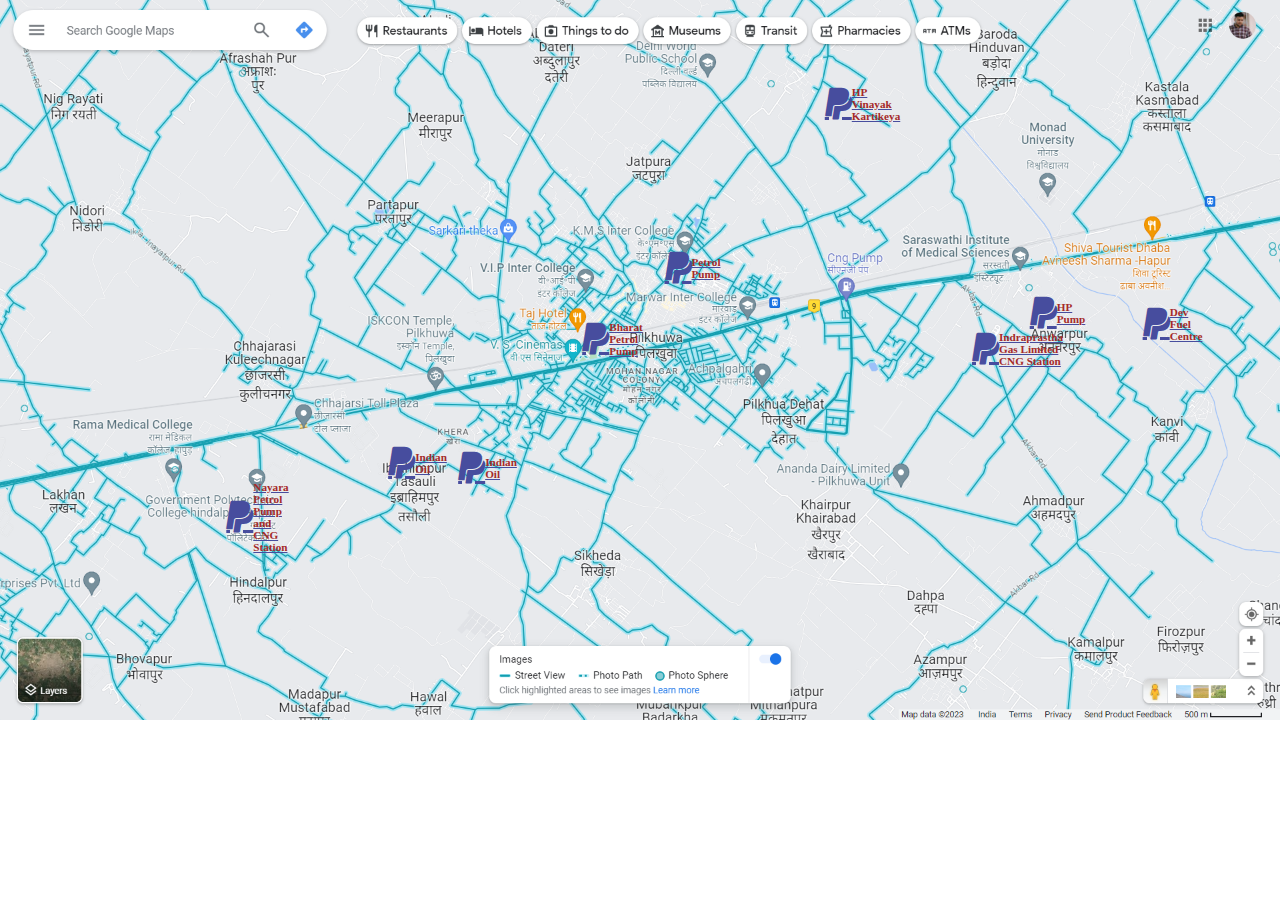
<file: index.html>
<!DOCTYPE html>
<html lang="en">

<head>
    <meta charset="UTF-8">
    <meta name="viewport" content="width=device-width, initial-scale=1.0">
    <title>Fuel Up</title>
    <link rel="icon" href="img/icon.jpg">
    <link rel="stylesheet" href="style.css">
    <link rel="stylesheet" href="https://cdnjs.cloudflare.com/ajax/libs/font-awesome/4.7.0/css/font-awesome.min.css">
</head>

<body>
    <div class="PP1">
        <a href="PP1.html">
            <i class="fa fa-2x fa-paypal" aria-hidden="true"></i>
            <p>Indian Oil</p>
        </a>
    </div>
    <div class="PP2">
        <a href="PP2.html">
            <i class="fa fa-2x fa-paypal" aria-hidden="true"></i>
            <p>Dev Fuel Centre</p>
        </a>
    </div>
    <div class="PP3">
        <a href="PP3.html">
            <i class="fa fa-2x fa-paypal" aria-hidden="true"></i>
            <p>HP Pump</p>
        </a>
    </div>
    <div class="PP4">
        <a href="PP4.html">
            <i class="fa fa-2x fa-paypal" aria-hidden="true"></i>
            <p>Indraprastha Gas Limited CNG Station</p>
        </a>
    </div>
    <div class="PP5">
        <a href="PP5.html">
            <i class="fa fa-2x fa-paypal" aria-hidden="true"></i>
            <p>Indian Oil</p>
        </a>
    </div>
    <div class="PP6">
        <a href="PP6.html">
            <i class="fa fa-2x fa-paypal" aria-hidden="true"></i>
            <p>Indian Oil</p>
        </a>
    </div>
    <div class="PP7">
        <a href="PP7.html">
            <i class="fa fa-2x fa-paypal" aria-hidden="true"></i>
            <p>Nayara Petrol Pump and CNG Station</p>
        </a>
    </div>
    <div class="PP8">
        <a href="PP8.html">
            <i class="fa fa-2x fa-paypal" aria-hidden="true"></i>
            <p>HP Vinayak Kartikeya</p>
        </a>
    </div>
    <div class="PP9">
        <a href="PP9.html">
            <i class="fa fa-2x fa-paypal" aria-hidden="true"></i>
            <p>Petrol Pump</p>
        </a>
    </div>
    <div class="PP10">
        <a href="PP10.html">
            <i class="fa fa-2x fa-paypal" aria-hidden="true"></i>
            <p>Bharat Petrol Pump</p>
        </a>
    </div>
</body>

</html>
</file>
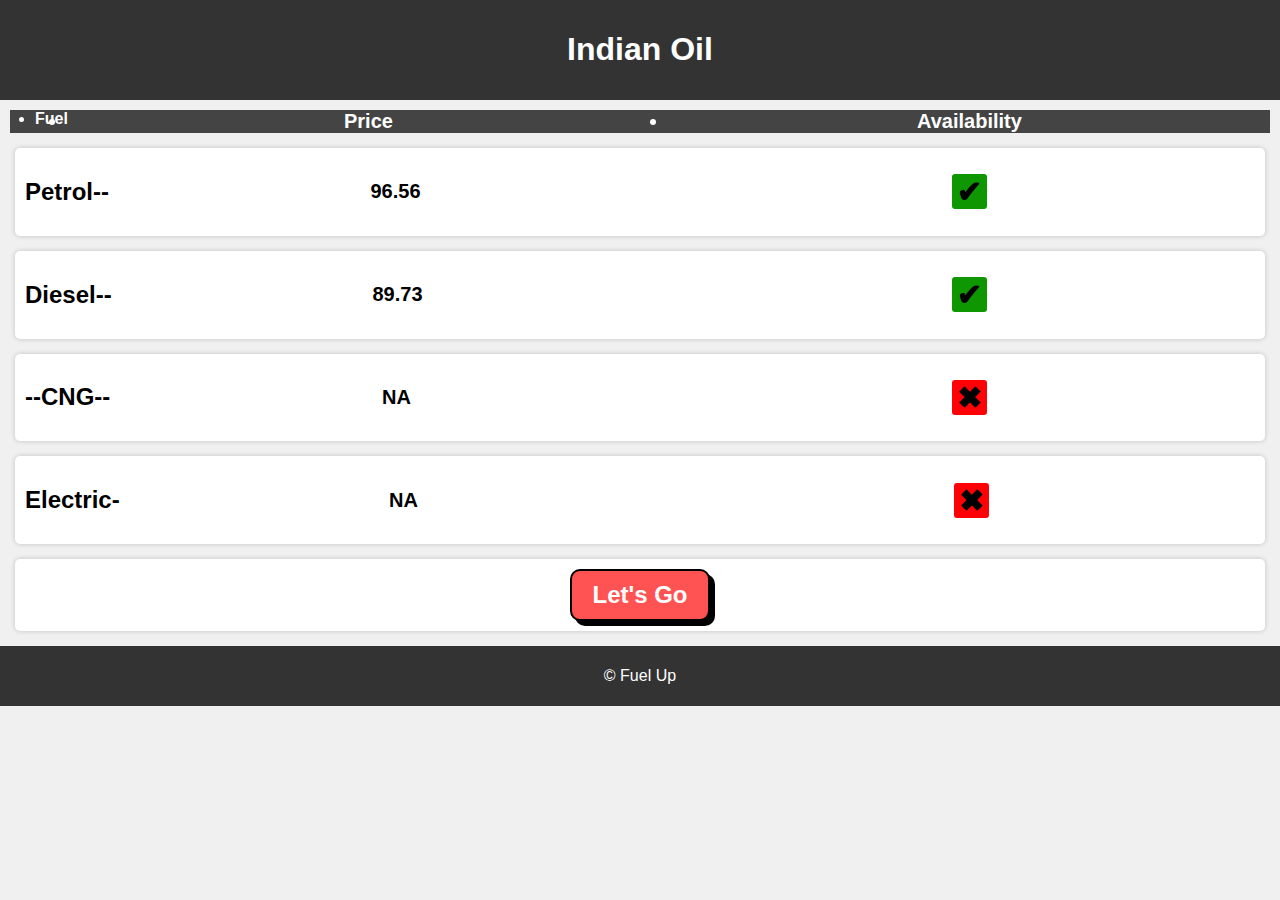
<file: PP1.html>
<!DOCTYPE html>
<html lang="en">

<head>
    <meta charset="UTF-8">
    <meta name="viewport" content="width=device-width, initial-scale=1.0">
    <link rel="icon" href="icon.jpg">
    <title>Fuel Up - Pricing & Availability</title>
    <style>
        body {
            font-family: Arial, sans-serif;
            background-color: #f0f0f0;
            margin: 0;
            padding: 0;
        }

        header {
            background-color: #333;
            color: #fff;
            text-align: center;
            padding: 10px;
        }

        nav {
            display: flex;
            background-color: #444;
            color: #fff;
            font-weight: bold;
            margin: 10px;
        }

        .fuel {
            margin-left: 25px;
        }

        .price,
        .availability {
            flex: 1;
            text-align: center;
            font-variant-numeric: oldstyle-nums;
            font-size: 20px;
            font-weight: bold;
        }

        section {
            background-color: #fff;
            margin: 15px;
            padding: 10px;
            border-radius: 5px;
            box-shadow: 0 0 5px rgba(0, 0, 0, 0.2);
            display: flex;
            align-items: center;
        }

        .check2 {
            -webkit-appearance: none;
            height: 35px;
            width: 35px;
            font-size: 30px;
            background-color: #FE0006;
            text-align: center;
            font-weight: 600;
            border-radius: 3px;
        }

        .check2:checked {
            background-color: #0E9700;
        }

        .check2:before {
            content: "✖";
        }

        .check2:checked:before {
            content: "✔";
        }

        .check1 {
            -webkit-appearance: none;
            height: 35px;
            width: 35px;
            font-size: 30px;
            background-color: #0E9700;
            text-align: center;
            font-weight: 600;
            border-radius: 3px;
        }

        .check1:checked {
            background-color: #FE0006;
        }

        .check1:before {
            content: "✔";
        }

        .check1:checked:before {
            content: "✖";
        }

        #btn {
            justify-content: center;
            align-items: center;
        }

        .btn {
            margin: 0 auto;
            padding: 10px 20px;
            font-size: 24px;
            font-weight: bold;
            text-align: center;
            text-decoration: none;
            color: #fff;
            background-color: #ff5252;
            border: 2px solid #000;
            border-radius: 10px;
            box-shadow: 5px 5px 0px #000;
            cursor: pointer;
        }

        footer {
            background-color: #333;
            color: #fff;
            text-align: center;
            padding: 5px;
        }
    </style>
</head>

<body>
    <header>
        <h1>Indian Oil</h1>
    </header>

    <nav>
        <div class="fuel">
            <li>Fuel</li>
        </div>
        <div class="price">
            <li>Price</li>
        </div>
        <div class="availability">
            <li>Availability</li>
        </div>
    </nav>

    <section id="petrol">
        <div>
            <h2>Petrol--</h2>
        </div>
        <div class="price">96.56</div>
        <div class="availability"><input type="checkbox" name="switch" class="check1"></div>
    </section>

    <section id="diesel">
        <div>
            <h2>Diesel--</h2>
        </div>
        <div class="price">89.73</div>
        <div class="availability"><input type="checkbox" name="switch" class="check1"></div>
    </section>

    <section id="cng">
        <div>
            <h2>--CNG--</h2>
        </div>
        <div class="price">NA</div>
        <div class="availability"><input type="checkbox" name="switch" class="check2"></div>
    </section>

    <section id="electric">
        <div>
            <h2>Electric-</h2>
        </div>
        <div class="price">NA</div>
        <div class="availability"><input type="checkbox" name="switch" class="check2"></div>
    </section>

    <section id="btn">
        <a href="https://goo.gl/maps/mkuoAur8DQMg2dPh7"><button class="btn">Let's Go</button></a>
    </section>

    <footer>
        <p>&copy; Fuel Up</p>
    </footer>
</body>

</html>
</file>
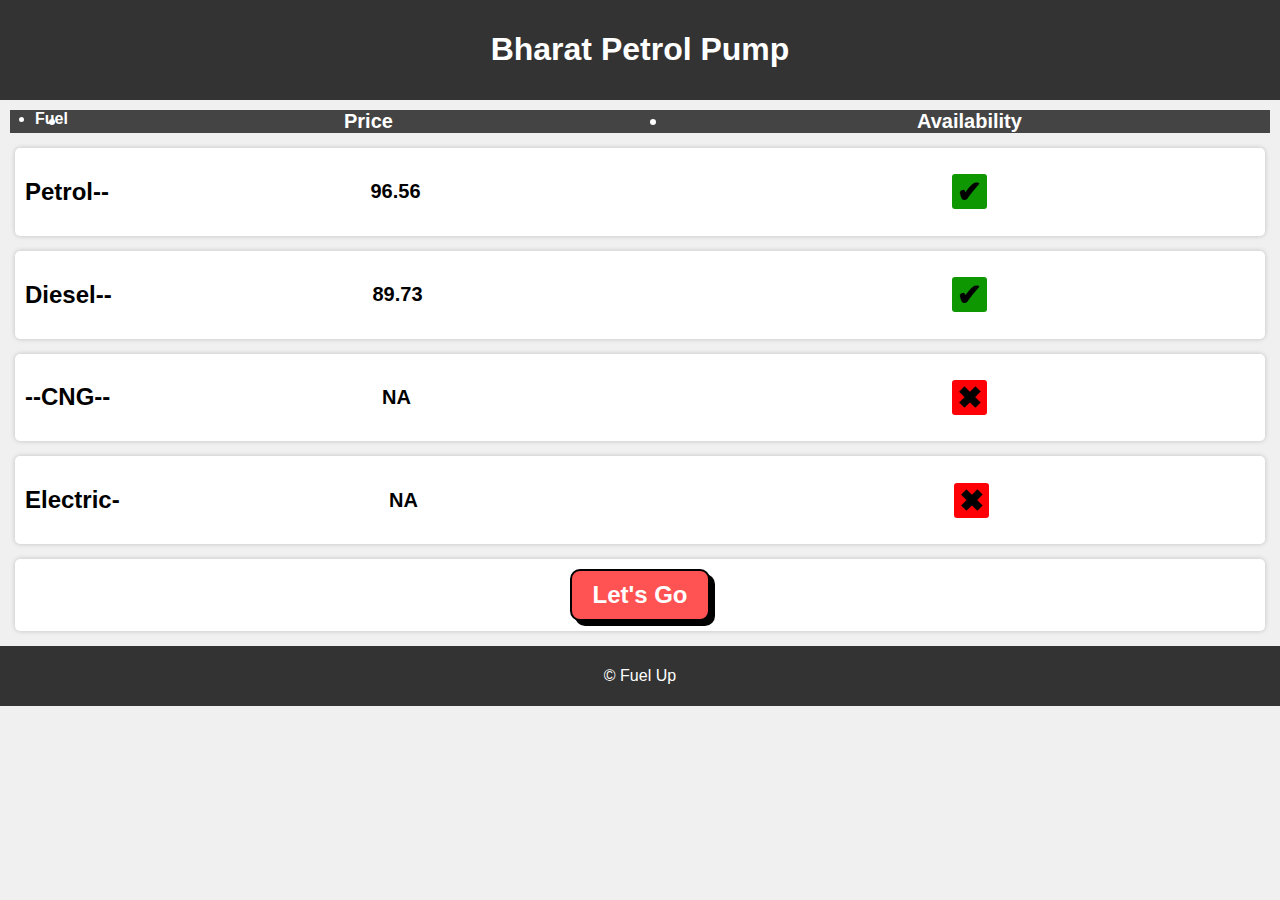
<file: PP10.html>
<!DOCTYPE html>
<html lang="en">

<head>
    <meta charset="UTF-8">
    <meta name="viewport" content="width=device-width, initial-scale=1.0">
    <link rel="icon" href="icon.jpg">
    <title>Fuel Up - Pricing & Availability</title>
    <style>
        body {
            font-family: Arial, sans-serif;
            background-color: #f0f0f0;
            margin: 0;
            padding: 0;
        }

        header {
            background-color: #333;
            color: #fff;
            text-align: center;
            padding: 10px;
        }

        nav {
            display: flex;
            background-color: #444;
            color: #fff;
            font-weight: bold;
            margin: 10px;
        }

        .fuel {
            margin-left: 25px;
        }

        .price,
        .availability {
            flex: 1;
            text-align: center;
            font-variant-numeric: oldstyle-nums;
            font-size: 20px;
            font-weight: bold;
        }

        section {
            background-color: #fff;
            margin: 15px;
            padding: 10px;
            border-radius: 5px;
            box-shadow: 0 0 5px rgba(0, 0, 0, 0.2);
            display: flex;
            align-items: center;
        }

        .check2 {
            -webkit-appearance: none;
            height: 35px;
            width: 35px;
            font-size: 30px;
            background-color: #FE0006;
            text-align: center;
            font-weight: 600;
            border-radius: 3px;
        }

        .check2:checked {
            background-color: #0E9700;
        }

        .check2:before {
            content: "✖";
        }

        .check2:checked:before {
            content: "✔";
        }

        .check1 {
            -webkit-appearance: none;
            height: 35px;
            width: 35px;
            font-size: 30px;
            background-color: #0E9700;
            text-align: center;
            font-weight: 600;
            border-radius: 3px;
        }

        .check1:checked {
            background-color: #FE0006;
        }

        .check1:before {
            content: "✔";
        }

        .check1:checked:before {
            content: "✖";
        }

        #btn {
            justify-content: center;
            align-items: center;
        }

        .btn {
            margin: 0 auto;
            padding: 10px 20px;
            font-size: 24px;
            font-weight: bold;
            text-align: center;
            text-decoration: none;
            color: #fff;
            background-color: #ff5252;
            border: 2px solid #000;
            border-radius: 10px;
            box-shadow: 5px 5px 0px #000;
            cursor: pointer;
        }

        footer {
            background-color: #333;
            color: #fff;
            text-align: center;
            padding: 5px;
        }
    </style>
</head>

<body>
    <header>
        <h1>Bharat Petrol Pump</h1>
    </header>

    <nav>
        <div class="fuel">
            <li>Fuel</li>
        </div>
        <div class="price">
            <li>Price</li>
        </div>
        <div class="availability">
            <li>Availability</li>
        </div>
    </nav>

    <section id="petrol">
        <div>
            <h2>Petrol--</h2>
        </div>
        <div class="price">96.56</div>
        <div class="availability"><input type="checkbox" name="switch" class="check1"></div>
    </section>

    <section id="diesel">
        <div>
            <h2>Diesel--</h2>
        </div>
        <div class="price">89.73</div>
        <div class="availability"><input type="checkbox" name="switch" class="check1"></div>
    </section>

    <section id="cng">
        <div>
            <h2>--CNG--</h2>
        </div>
        <div class="price">NA</div>
        <div class="availability"><input type="checkbox" name="switch" class="check2"></div>
    </section>

    <section id="electric">
        <div>
            <h2>Electric-</h2>
        </div>
        <div class="price">NA</div>
        <div class="availability"><input type="checkbox" name="switch" class="check2"></div>
    </section>

    <section id="btn">
        <a href="https://goo.gl/maps/e1B8ULBQ2CoBNN7Z7"><button class="btn">Let's Go</button></a>
    </section>

    <footer>
        <p>&copy; Fuel Up</p>
    </footer>
</body>

</html>
</file>
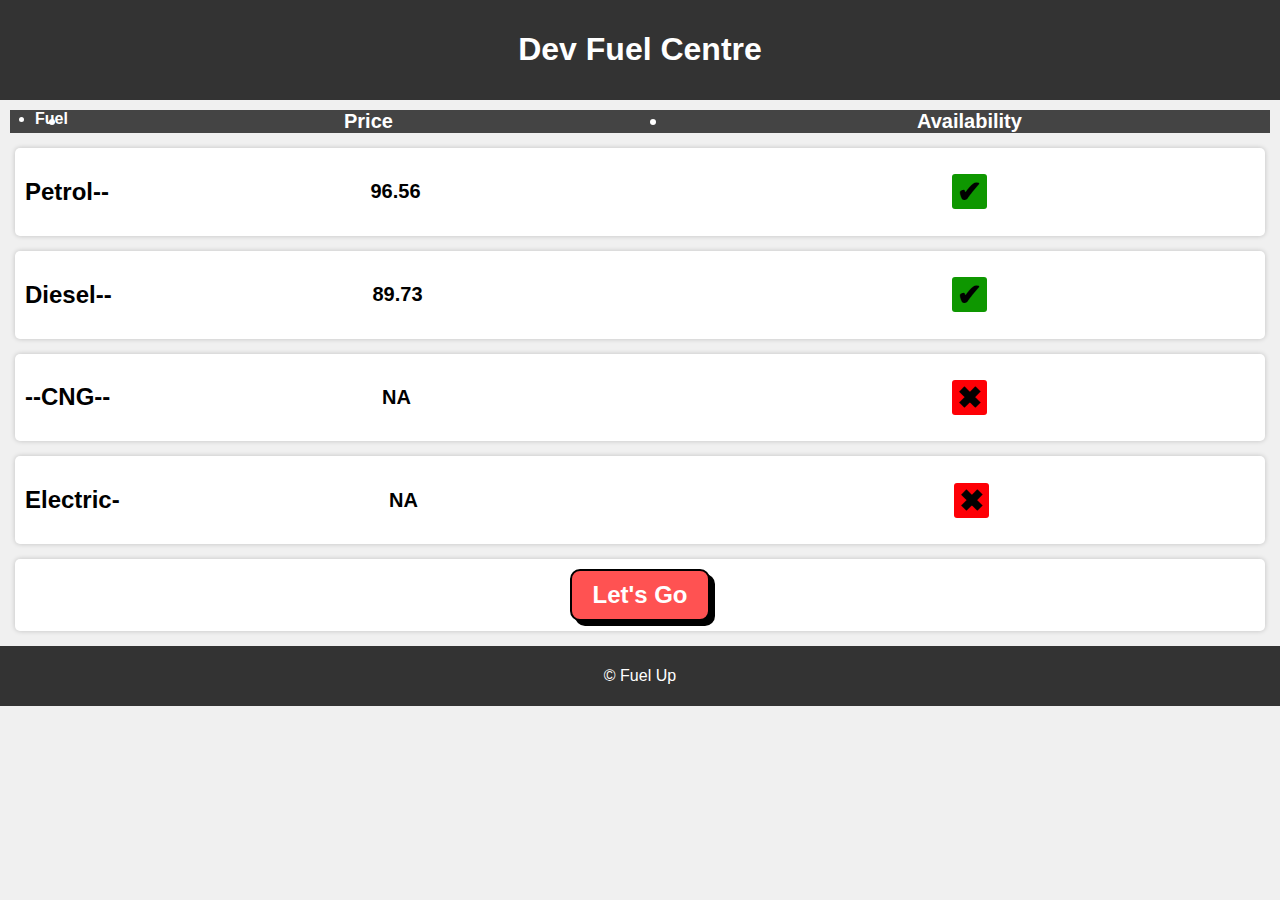
<file: PP2.html>
<!DOCTYPE html>
<html lang="en">

<head>
    <meta charset="UTF-8">
    <meta name="viewport" content="width=device-width, initial-scale=1.0">
    <link rel="icon" href="icon.jpg">
    <title>Fuel Up - Pricing & Availability</title>
    <style>
        body {
            font-family: Arial, sans-serif;
            background-color: #f0f0f0;
            margin: 0;
            padding: 0;
        }

        header {
            background-color: #333;
            color: #fff;
            text-align: center;
            padding: 10px;
        }

        nav {
            display: flex;
            background-color: #444;
            color: #fff;
            font-weight: bold;
            margin: 10px;
        }

        .fuel {
            margin-left: 25px;
        }

        .price,
        .availability {
            flex: 1;
            text-align: center;
            font-variant-numeric: oldstyle-nums;
            font-size: 20px;
            font-weight: bold;
        }

        section {
            background-color: #fff;
            margin: 15px;
            padding: 10px;
            border-radius: 5px;
            box-shadow: 0 0 5px rgba(0, 0, 0, 0.2);
            display: flex;
            align-items: center;
        }

        .check2 {
            -webkit-appearance: none;
            height: 35px;
            width: 35px;
            font-size: 30px;
            background-color: #FE0006;
            text-align: center;
            font-weight: 600;
            border-radius: 3px;
        }

        .check2:checked {
            background-color: #0E9700;
        }

        .check2:before {
            content: "✖";
        }

        .check2:checked:before {
            content: "✔";
        }

        .check1 {
            -webkit-appearance: none;
            height: 35px;
            width: 35px;
            font-size: 30px;
            background-color: #0E9700;
            text-align: center;
            font-weight: 600;
            border-radius: 3px;
        }

        .check1:checked {
            background-color: #FE0006;
        }

        .check1:before {
            content: "✔";
        }

        .check1:checked:before {
            content: "✖";
        }

        #btn {
            justify-content: center;
            align-items: center;
        }

        .btn {
            margin: 0 auto;
            padding: 10px 20px;
            font-size: 24px;
            font-weight: bold;
            text-align: center;
            text-decoration: none;
            color: #fff;
            background-color: #ff5252;
            border: 2px solid #000;
            border-radius: 10px;
            box-shadow: 5px 5px 0px #000;
            cursor: pointer;
        }

        footer {
            background-color: #333;
            color: #fff;
            text-align: center;
            padding: 5px;
        }
    </style>
</head>

<body>
    <header>
        <h1>Dev Fuel Centre</h1>
    </header>

    <nav>
        <div class="fuel">
            <li>Fuel</li>
        </div>
        <div class="price">
            <li>Price</li>
        </div>
        <div class="availability">
            <li>Availability</li>
        </div>
    </nav>

    <section id="petrol">
        <div>
            <h2>Petrol--</h2>
        </div>
        <div class="price">96.56</div>
        <div class="availability"><input type="checkbox" name="switch" class="check1"></div>
    </section>

    <section id="diesel">
        <div>
            <h2>Diesel--</h2>
        </div>
        <div class="price">89.73</div>
        <div class="availability"><input type="checkbox" name="switch" class="check1"></div>
    </section>

    <section id="cng">
        <div>
            <h2>--CNG--</h2>
        </div>
        <div class="price">NA</div>
        <div class="availability"><input type="checkbox" name="switch" class="check2"></div>
    </section>

    <section id="electric">
        <div>
            <h2>Electric-</h2>
        </div>
        <div class="price">NA</div>
        <div class="availability"><input type="checkbox" name="switch" class="check2"></div>
    </section>

    <section id="btn">
        <a href="https://goo.gl/maps/K1cqGxNkTRo8VezZA"><button class="btn">Let's Go</button></a>
    </section>

    <footer>
        <p>&copy; Fuel Up</p>
    </footer>
</body>

</html>
</file>
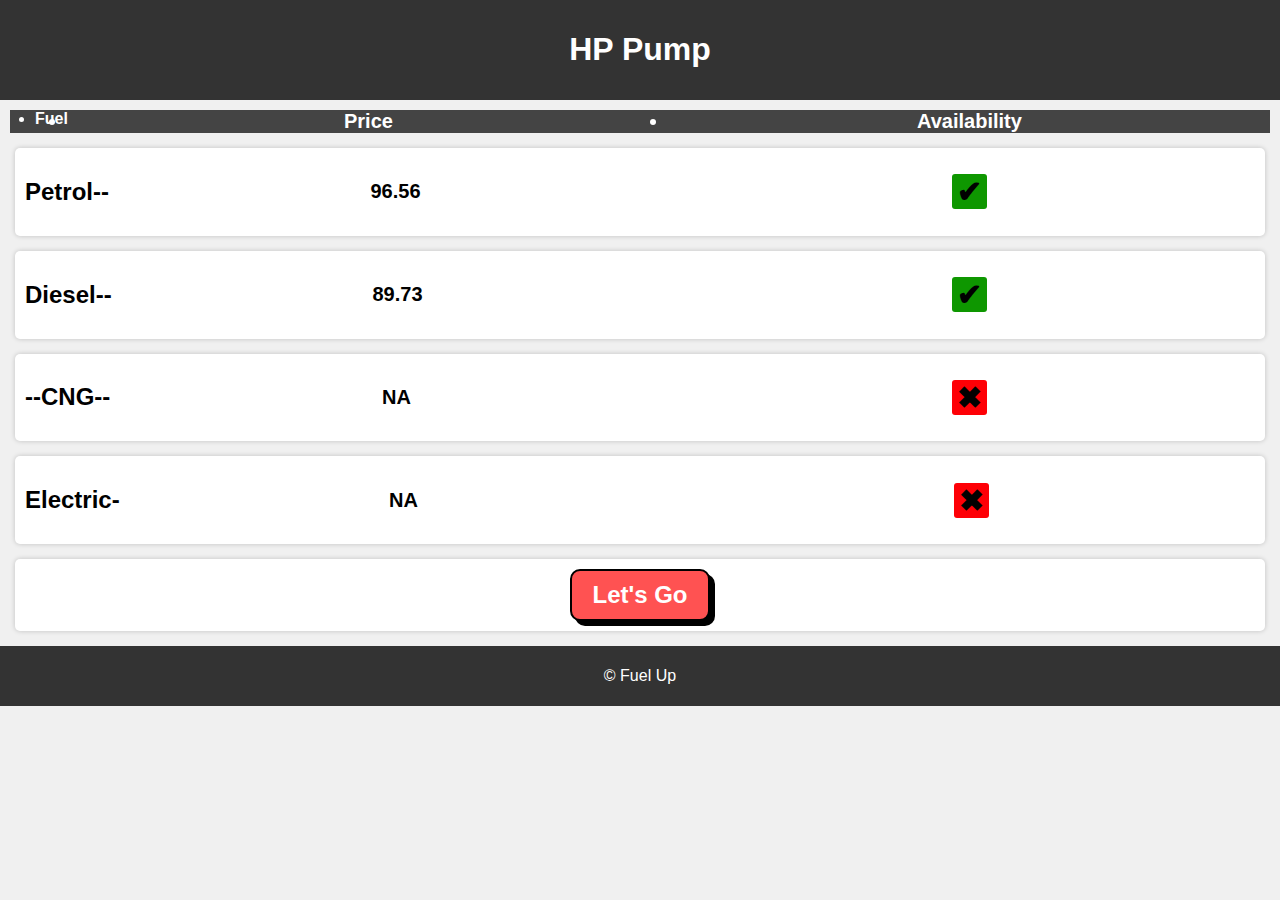
<file: PP3.html>
<!DOCTYPE html>
<html lang="en">

<head>
    <meta charset="UTF-8">
    <meta name="viewport" content="width=device-width, initial-scale=1.0">
    <link rel="icon" href="icon.jpg">
    <title>Fuel Up - Pricing & Availability</title>
    <style>
        body {
            font-family: Arial, sans-serif;
            background-color: #f0f0f0;
            margin: 0;
            padding: 0;
        }

        header {
            background-color: #333;
            color: #fff;
            text-align: center;
            padding: 10px;
        }

        nav {
            display: flex;
            background-color: #444;
            color: #fff;
            font-weight: bold;
            margin: 10px;
        }

        .fuel {
            margin-left: 25px;
        }

        .price,
        .availability {
            flex: 1;
            text-align: center;
            font-variant-numeric: oldstyle-nums;
            font-size: 20px;
            font-weight: bold;
        }

        section {
            background-color: #fff;
            margin: 15px;
            padding: 10px;
            border-radius: 5px;
            box-shadow: 0 0 5px rgba(0, 0, 0, 0.2);
            display: flex;
            align-items: center;
        }

        .check2 {
            -webkit-appearance: none;
            height: 35px;
            width: 35px;
            font-size: 30px;
            background-color: #FE0006;
            text-align: center;
            font-weight: 600;
            border-radius: 3px;
        }

        .check2:checked {
            background-color: #0E9700;
        }

        .check2:before {
            content: "✖";
        }

        .check2:checked:before {
            content: "✔";
        }

        .check1 {
            -webkit-appearance: none;
            height: 35px;
            width: 35px;
            font-size: 30px;
            background-color: #0E9700;
            text-align: center;
            font-weight: 600;
            border-radius: 3px;
        }

        .check1:checked {
            background-color: #FE0006;
        }

        .check1:before {
            content: "✔";
        }

        .check1:checked:before {
            content: "✖";
        }

        #btn {
            justify-content: center;
            align-items: center;
        }

        .btn {
            margin: 0 auto;
            padding: 10px 20px;
            font-size: 24px;
            font-weight: bold;
            text-align: center;
            text-decoration: none;
            color: #fff;
            background-color: #ff5252;
            border: 2px solid #000;
            border-radius: 10px;
            box-shadow: 5px 5px 0px #000;
            cursor: pointer;
        }

        footer {
            background-color: #333;
            color: #fff;
            text-align: center;
            padding: 5px;
        }
    </style>
</head>

<body>
    <header>
        <h1>HP Pump</h1>
    </header>

    <nav>
        <div class="fuel">
            <li>Fuel</li>
        </div>
        <div class="price">
            <li>Price</li>
        </div>
        <div class="availability">
            <li>Availability</li>
        </div>
    </nav>

    <section id="petrol">
        <div>
            <h2>Petrol--</h2>
        </div>
        <div class="price">96.56</div>
        <div class="availability"><input type="checkbox" name="switch" class="check1"></div>
    </section>

    <section id="diesel">
        <div>
            <h2>Diesel--</h2>
        </div>
        <div class="price">89.73</div>
        <div class="availability"><input type="checkbox" name="switch" class="check1"></div>
    </section>

    <section id="cng">
        <div>
            <h2>--CNG--</h2>
        </div>
        <div class="price">NA</div>
        <div class="availability"><input type="checkbox" name="switch" class="check2"></div>
    </section>

    <section id="electric">
        <div>
            <h2>Electric-</h2>
        </div>
        <div class="price">NA</div>
        <div class="availability"><input type="checkbox" name="switch" class="check2"></div>
    </section>

    <section id="btn">
        <a href="https://goo.gl/maps/XHH4eynJKJ7GarSf7"><button class="btn">Let's Go</button></a>
    </section>

    <footer>
        <p>&copy; Fuel Up</p>
    </footer>
</body>

</html>
</file>
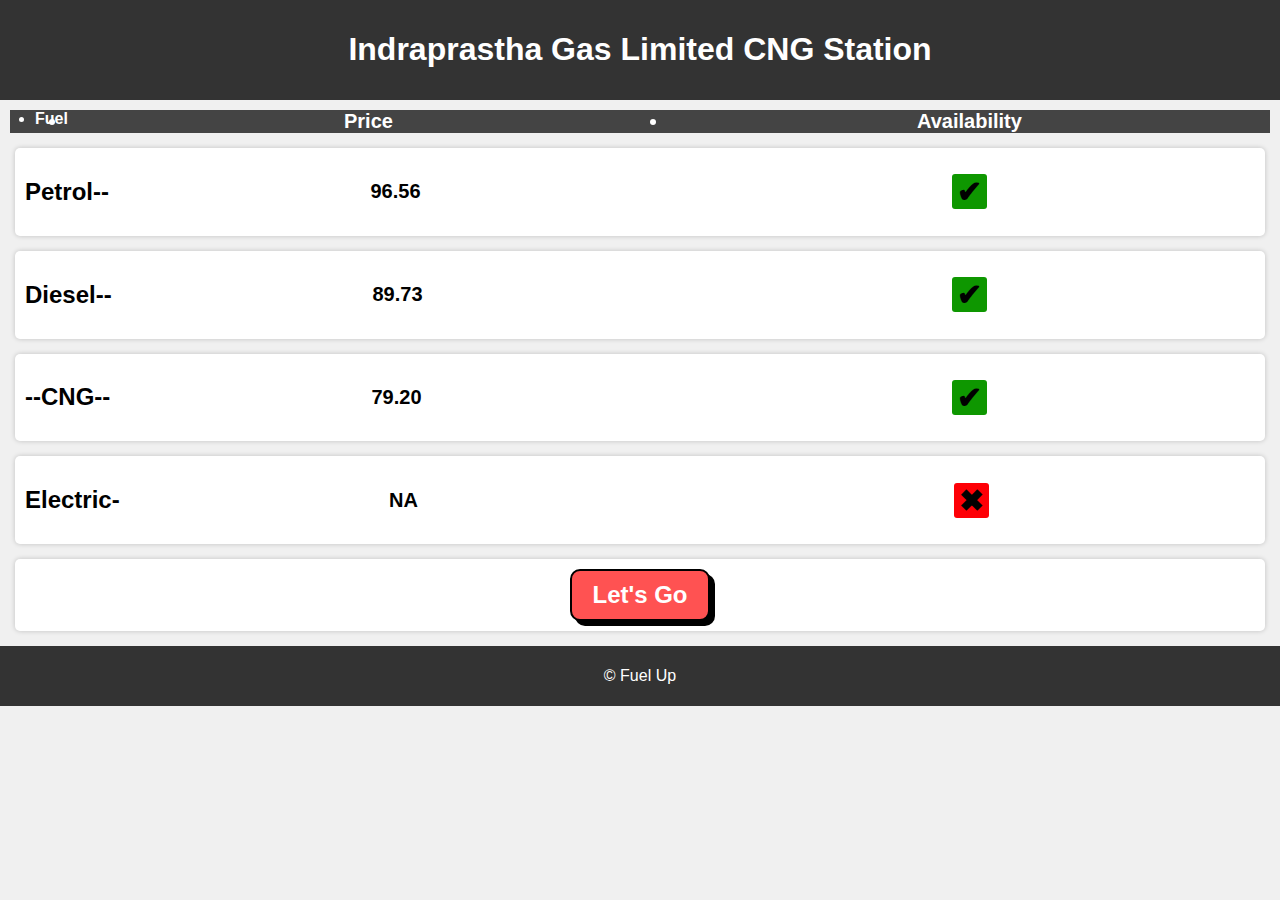
<file: PP4.html>
<!DOCTYPE html>
<html lang="en">

<head>
    <meta charset="UTF-8">
    <meta name="viewport" content="width=device-width, initial-scale=1.0">
    <link rel="icon" href="icon.jpg">
    <title>Fuel Up - Pricing & Availability</title>
    <style>
        body {
            font-family: Arial, sans-serif;
            background-color: #f0f0f0;
            margin: 0;
            padding: 0;
        }

        header {
            background-color: #333;
            color: #fff;
            text-align: center;
            padding: 10px;
        }

        nav {
            display: flex;
            background-color: #444;
            color: #fff;
            font-weight: bold;
            margin: 10px;
        }

        .fuel {
            margin-left: 25px;
        }

        .price,
        .availability {
            flex: 1;
            text-align: center;
            font-variant-numeric: oldstyle-nums;
            font-size: 20px;
            font-weight: bold;
        }

        section {
            background-color: #fff;
            margin: 15px;
            padding: 10px;
            border-radius: 5px;
            box-shadow: 0 0 5px rgba(0, 0, 0, 0.2);
            display: flex;
            align-items: center;
        }

        .check2 {
            -webkit-appearance: none;
            height: 35px;
            width: 35px;
            font-size: 30px;
            background-color: #FE0006;
            text-align: center;
            font-weight: 600;
            border-radius: 3px;
        }

        .check2:checked {
            background-color: #0E9700;
        }

        .check2:before {
            content: "✖";
        }

        .check2:checked:before {
            content: "✔";
        }

        .check1 {
            -webkit-appearance: none;
            height: 35px;
            width: 35px;
            font-size: 30px;
            background-color: #0E9700;
            text-align: center;
            font-weight: 600;
            border-radius: 3px;
        }

        .check1:checked {
            background-color: #FE0006;
        }

        .check1:before {
            content: "✔";
        }

        .check1:checked:before {
            content: "✖";
        }

        #btn {
            justify-content: center;
            align-items: center;
        }

        .btn {
            margin: 0 auto;
            padding: 10px 20px;
            font-size: 24px;
            font-weight: bold;
            text-align: center;
            text-decoration: none;
            color: #fff;
            background-color: #ff5252;
            border: 2px solid #000;
            border-radius: 10px;
            box-shadow: 5px 5px 0px #000;
            cursor: pointer;
        }

        footer {
            background-color: #333;
            color: #fff;
            text-align: center;
            padding: 5px;
        }
    </style>
</head>

<body>
    <header>
        <h1>Indraprastha Gas Limited CNG Station</h1>
    </header>

    <nav>
        <div class="fuel">
            <li>Fuel</li>
        </div>
        <div class="price">
            <li>Price</li>
        </div>
        <div class="availability">
            <li>Availability</li>
        </div>
    </nav>

    <section id="petrol">
        <div>
            <h2>Petrol--</h2>
        </div>
        <div class="price">96.56</div>
        <div class="availability"><input type="checkbox" name="switch" class="check1"></div>
    </section>

    <section id="diesel">
        <div>
            <h2>Diesel--</h2>
        </div>
        <div class="price">89.73</div>
        <div class="availability"><input type="checkbox" name="switch" class="check1"></div>
    </section>

    <section id="cng">
        <div>
            <h2>--CNG--</h2>
        </div>
        <div class="price">79.20</div>
        <div class="availability"><input type="checkbox" name="switch" class="check1"></div>
    </section>

    <section id="electric">
        <div>
            <h2>Electric-</h2>
        </div>
        <div class="price">NA</div>
        <div class="availability"><input type="checkbox" name="switch" class="check2"></div>
    </section>

    <section id="btn">
        <a href="https://goo.gl/maps/4DXq9Nge1zMPMhoD8"><button class="btn">Let's Go</button></a>
    </section>

    <footer>
        <p>&copy; Fuel Up</p>
    </footer>
</body>

</html>
</file>
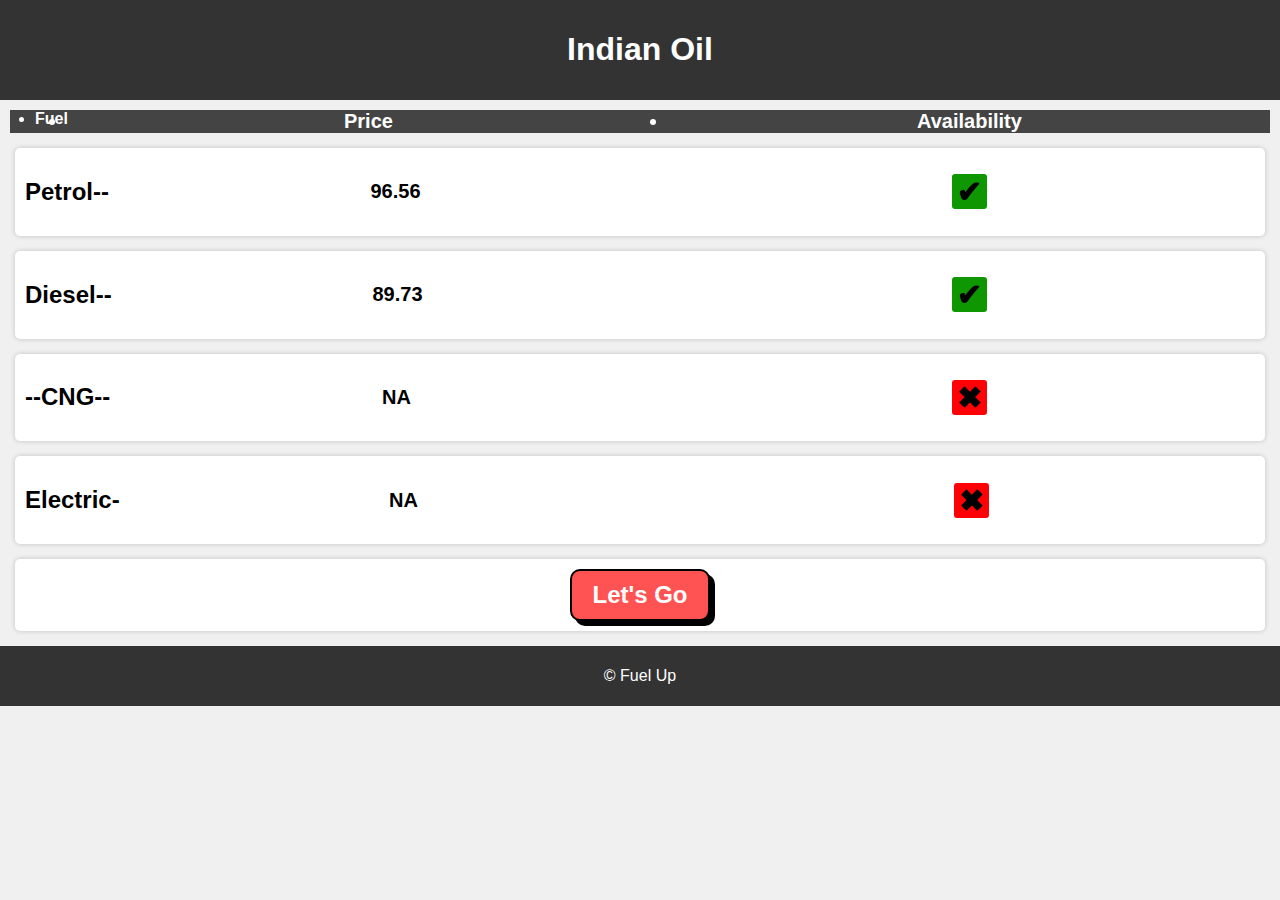
<file: PP5.html>
<!DOCTYPE html>
<html lang="en">

<head>
    <meta charset="UTF-8">
    <meta name="viewport" content="width=device-width, initial-scale=1.0">
    <link rel="icon" href="icon.jpg">
    <title>Fuel Up - Pricing & Availability</title>
    <style>
        body {
            font-family: Arial, sans-serif;
            background-color: #f0f0f0;
            margin: 0;
            padding: 0;
        }

        header {
            background-color: #333;
            color: #fff;
            text-align: center;
            padding: 10px;
        }

        nav {
            display: flex;
            background-color: #444;
            color: #fff;
            font-weight: bold;
            margin: 10px;
        }

        .fuel {
            margin-left: 25px;
        }

        .price,
        .availability {
            flex: 1;
            text-align: center;
            font-variant-numeric: oldstyle-nums;
            font-size: 20px;
            font-weight: bold;
        }

        section {
            background-color: #fff;
            margin: 15px;
            padding: 10px;
            border-radius: 5px;
            box-shadow: 0 0 5px rgba(0, 0, 0, 0.2);
            display: flex;
            align-items: center;
        }

        .check2 {
            -webkit-appearance: none;
            height: 35px;
            width: 35px;
            font-size: 30px;
            background-color: #FE0006;
            text-align: center;
            font-weight: 600;
            border-radius: 3px;
        }

        .check2:checked {
            background-color: #0E9700;
        }

        .check2:before {
            content: "✖";
        }

        .check2:checked:before {
            content: "✔";
        }

        .check1 {
            -webkit-appearance: none;
            height: 35px;
            width: 35px;
            font-size: 30px;
            background-color: #0E9700;
            text-align: center;
            font-weight: 600;
            border-radius: 3px;
        }

        .check1:checked {
            background-color: #FE0006;
        }

        .check1:before {
            content: "✔";
        }

        .check1:checked:before {
            content: "✖";
        }

        #btn {
            justify-content: center;
            align-items: center;
        }

        .btn {
            margin: 0 auto;
            padding: 10px 20px;
            font-size: 24px;
            font-weight: bold;
            text-align: center;
            text-decoration: none;
            color: #fff;
            background-color: #ff5252;
            border: 2px solid #000;
            border-radius: 10px;
            box-shadow: 5px 5px 0px #000;
            cursor: pointer;
        }

        footer {
            background-color: #333;
            color: #fff;
            text-align: center;
            padding: 5px;
        }
    </style>
</head>

<body>
    <header>
        <h1>Indian Oil</h1>
    </header>

    <nav>
        <div class="fuel">
            <li>Fuel</li>
        </div>
        <div class="price">
            <li>Price</li>
        </div>
        <div class="availability">
            <li>Availability</li>
        </div>
    </nav>

    <section id="petrol">
        <div>
            <h2>Petrol--</h2>
        </div>
        <div class="price">96.56</div>
        <div class="availability"><input type="checkbox" name="switch" class="check1"></div>
    </section>

    <section id="diesel">
        <div>
            <h2>Diesel--</h2>
        </div>
        <div class="price">89.73</div>
        <div class="availability"><input type="checkbox" name="switch" class="check1"></div>
    </section>

    <section id="cng">
        <div>
            <h2>--CNG--</h2>
        </div>
        <div class="price">NA</div>
        <div class="availability"><input type="checkbox" name="switch" class="check2"></div>
    </section>

    <section id="electric">
        <div>
            <h2>Electric-</h2>
        </div>
        <div class="price">NA</div>
        <div class="availability"><input type="checkbox" name="switch" class="check2"></div>
    </section>

    <section id="btn">
        <a href="https://goo.gl/maps/C8WazDt2oLLXRuUp7"><button class="btn">Let's Go</button></a>
    </section>

    <footer>
        <p>&copy; Fuel Up</p>
    </footer>
</body>

</html>
</file>
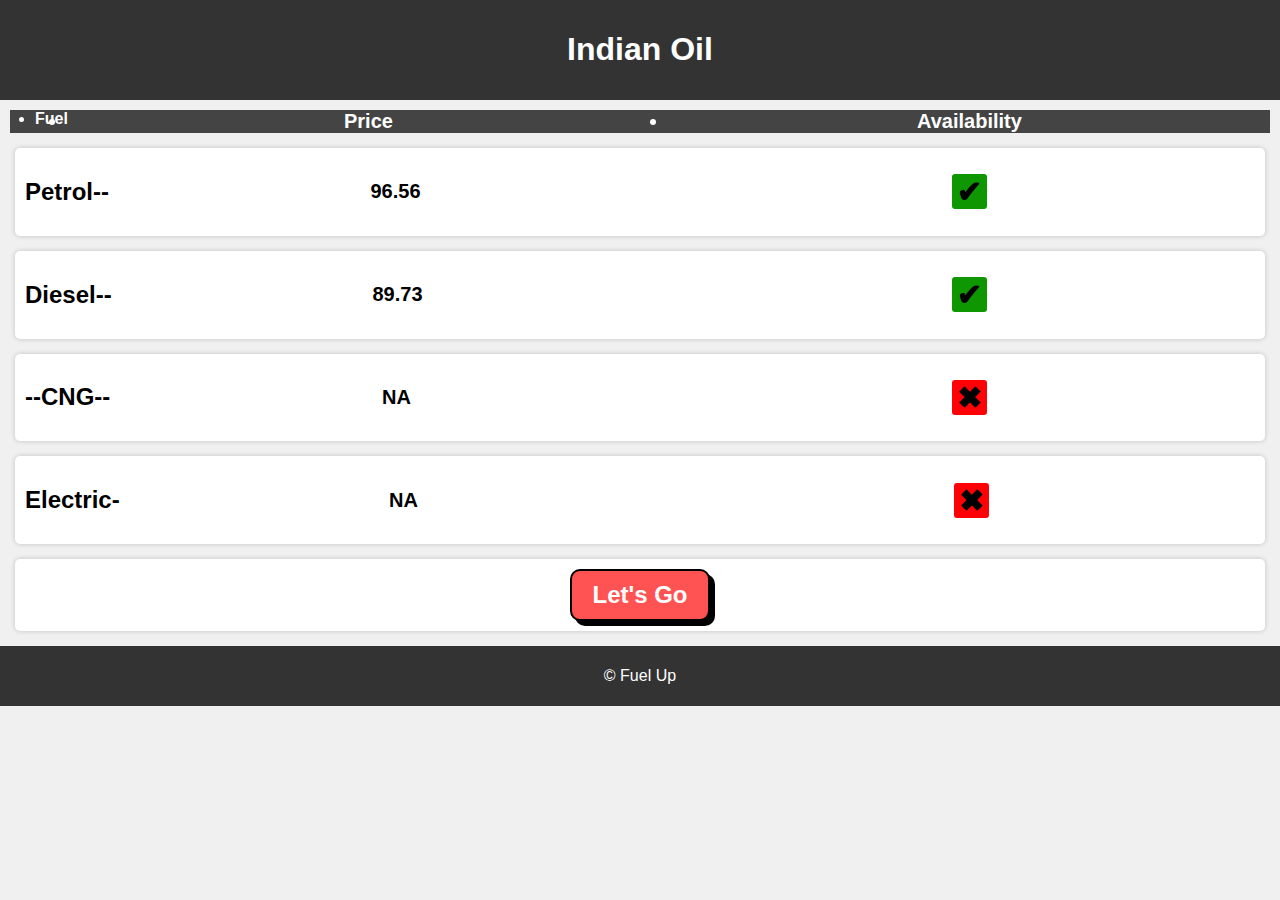
<file: PP6.html>
<!DOCTYPE html>
<html lang="en">

<head>
    <meta charset="UTF-8">
    <meta name="viewport" content="width=device-width, initial-scale=1.0">
    <link rel="icon" href="icon.jpg">
    <title>Fuel Up - Pricing & Availability</title>
    <style>
        body {
            font-family: Arial, sans-serif;
            background-color: #f0f0f0;
            margin: 0;
            padding: 0;
        }

        header {
            background-color: #333;
            color: #fff;
            text-align: center;
            padding: 10px;
        }

        nav {
            display: flex;
            background-color: #444;
            color: #fff;
            font-weight: bold;
            margin: 10px;
        }

        .fuel {
            margin-left: 25px;
        }

        .price,
        .availability {
            flex: 1;
            text-align: center;
            font-variant-numeric: oldstyle-nums;
            font-size: 20px;
            font-weight: bold;
        }

        section {
            background-color: #fff;
            margin: 15px;
            padding: 10px;
            border-radius: 5px;
            box-shadow: 0 0 5px rgba(0, 0, 0, 0.2);
            display: flex;
            align-items: center;
        }

        .check2 {
            -webkit-appearance: none;
            height: 35px;
            width: 35px;
            font-size: 30px;
            background-color: #FE0006;
            text-align: center;
            font-weight: 600;
            border-radius: 3px;
        }

        .check2:checked {
            background-color: #0E9700;
        }

        .check2:before {
            content: "✖";
        }

        .check2:checked:before {
            content: "✔";
        }

        .check1 {
            -webkit-appearance: none;
            height: 35px;
            width: 35px;
            font-size: 30px;
            background-color: #0E9700;
            text-align: center;
            font-weight: 600;
            border-radius: 3px;
        }

        .check1:checked {
            background-color: #FE0006;
        }

        .check1:before {
            content: "✔";
        }

        .check1:checked:before {
            content: "✖";
        }

        #btn {
            justify-content: center;
            align-items: center;
        }

        .btn {
            margin: 0 auto;
            padding: 10px 20px;
            font-size: 24px;
            font-weight: bold;
            text-align: center;
            text-decoration: none;
            color: #fff;
            background-color: #ff5252;
            border: 2px solid #000;
            border-radius: 10px;
            box-shadow: 5px 5px 0px #000;
            cursor: pointer;
        }

        footer {
            background-color: #333;
            color: #fff;
            text-align: center;
            padding: 5px;
        }
    </style>
</head>

<body>
    <header>
        <h1>Indian Oil</h1>
    </header>

    <nav>
        <div class="fuel">
            <li>Fuel</li>
        </div>
        <div class="price">
            <li>Price</li>
        </div>
        <div class="availability">
            <li>Availability</li>
        </div>
    </nav>

    <section id="petrol">
        <div>
            <h2>Petrol--</h2>
        </div>
        <div class="price">96.56</div>
        <div class="availability"><input type="checkbox" name="switch" class="check1"></div>
    </section>

    <section id="diesel">
        <div>
            <h2>Diesel--</h2>
        </div>
        <div class="price">89.73</div>
        <div class="availability"><input type="checkbox" name="switch" class="check1"></div>
    </section>

    <section id="cng">
        <div>
            <h2>--CNG--</h2>
        </div>
        <div class="price">NA</div>
        <div class="availability"><input type="checkbox" name="switch" class="check2"></div>
    </section>

    <section id="electric">
        <div>
            <h2>Electric-</h2>
        </div>
        <div class="price">NA</div>
        <div class="availability"><input type="checkbox" name="switch" class="check2"></div>
    </section>

    <section id="btn">
        <a href="https://goo.gl/maps/1TaMQtPnQeUDAfmG9"><button class="btn">Let's Go</button></a>
    </section>

    <footer>
        <p>&copy; Fuel Up</p>
    </footer>
</body>

</html>
</file>
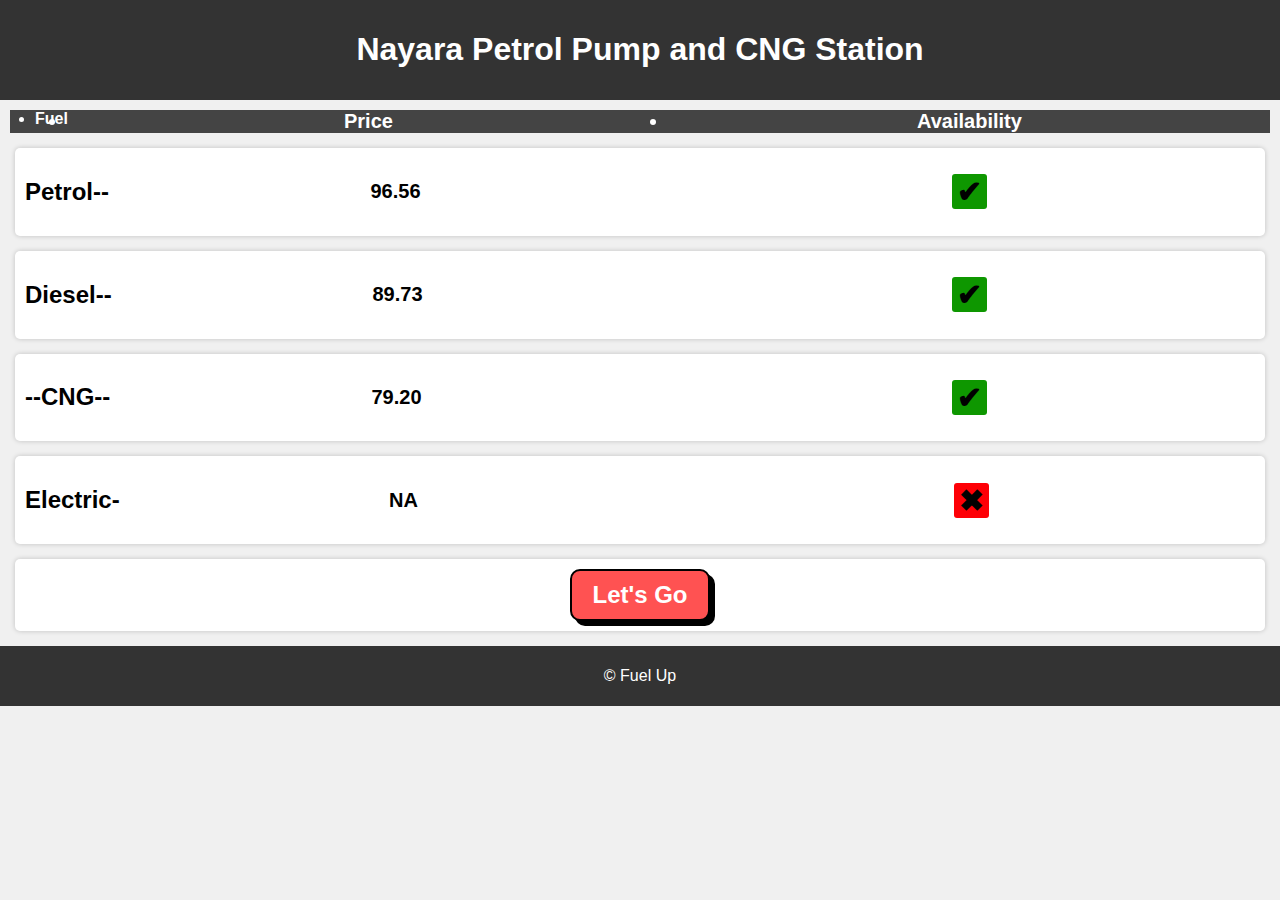
<file: PP7.html>
<!DOCTYPE html>
<html lang="en">

<head>
    <meta charset="UTF-8">
    <meta name="viewport" content="width=device-width, initial-scale=1.0">
    <link rel="icon" href="icon.jpg">
    <title>Fuel Up - Pricing & Availability</title>
    <style>
        body {
            font-family: Arial, sans-serif;
            background-color: #f0f0f0;
            margin: 0;
            padding: 0;
        }

        header {
            background-color: #333;
            color: #fff;
            text-align: center;
            padding: 10px;
        }

        nav {
            display: flex;
            background-color: #444;
            color: #fff;
            font-weight: bold;
            margin: 10px;
        }

        .fuel {
            margin-left: 25px;
        }

        .price,
        .availability {
            flex: 1;
            text-align: center;
            font-variant-numeric: oldstyle-nums;
            font-size: 20px;
            font-weight: bold;
        }

        section {
            background-color: #fff;
            margin: 15px;
            padding: 10px;
            border-radius: 5px;
            box-shadow: 0 0 5px rgba(0, 0, 0, 0.2);
            display: flex;
            align-items: center;
        }

        .check2 {
            -webkit-appearance: none;
            height: 35px;
            width: 35px;
            font-size: 30px;
            background-color: #FE0006;
            text-align: center;
            font-weight: 600;
            border-radius: 3px;
        }

        .check2:checked {
            background-color: #0E9700;
        }

        .check2:before {
            content: "✖";
        }

        .check2:checked:before {
            content: "✔";
        }

        .check1 {
            -webkit-appearance: none;
            height: 35px;
            width: 35px;
            font-size: 30px;
            background-color: #0E9700;
            text-align: center;
            font-weight: 600;
            border-radius: 3px;
        }

        .check1:checked {
            background-color: #FE0006;
        }

        .check1:before {
            content: "✔";
        }

        .check1:checked:before {
            content: "✖";
        }

        #btn {
            justify-content: center;
            align-items: center;
        }

        .btn {
            margin: 0 auto;
            padding: 10px 20px;
            font-size: 24px;
            font-weight: bold;
            text-align: center;
            text-decoration: none;
            color: #fff;
            background-color: #ff5252;
            border: 2px solid #000;
            border-radius: 10px;
            box-shadow: 5px 5px 0px #000;
            cursor: pointer;
        }

        footer {
            background-color: #333;
            color: #fff;
            text-align: center;
            padding: 5px;
        }
    </style>
</head>

<body>
    <header>
        <h1>Nayara Petrol Pump and CNG Station</h1>
    </header>

    <nav>
        <div class="fuel">
            <li>Fuel</li>
        </div>
        <div class="price">
            <li>Price</li>
        </div>
        <div class="availability">
            <li>Availability</li>
        </div>
    </nav>

    <section id="petrol">
        <div>
            <h2>Petrol--</h2>
        </div>
        <div class="price">96.56</div>
        <div class="availability"><input type="checkbox" name="switch" class="check1"></div>
    </section>

    <section id="diesel">
        <div>
            <h2>Diesel--</h2>
        </div>
        <div class="price">89.73</div>
        <div class="availability"><input type="checkbox" name="switch" class="check1"></div>
    </section>

    <section id="cng">
        <div>
            <h2>--CNG--</h2>
        </div>
        <div class="price">79.20</div>
        <div class="availability"><input type="checkbox" name="switch" class="check1"></div>
    </section>

    <section id="electric">
        <div>
            <h2>Electric-</h2>
        </div>
        <div class="price">NA</div>
        <div class="availability"><input type="checkbox" name="switch" class="check2"></div>
    </section>

    <section id="btn">
        <a href="https://goo.gl/maps/KaFxxG7bDbxZHw299"><button class="btn">Let's Go</button></a>
    </section>

    <footer>
        <p>&copy; Fuel Up</p>
    </footer>
</body>

</html>
</file>
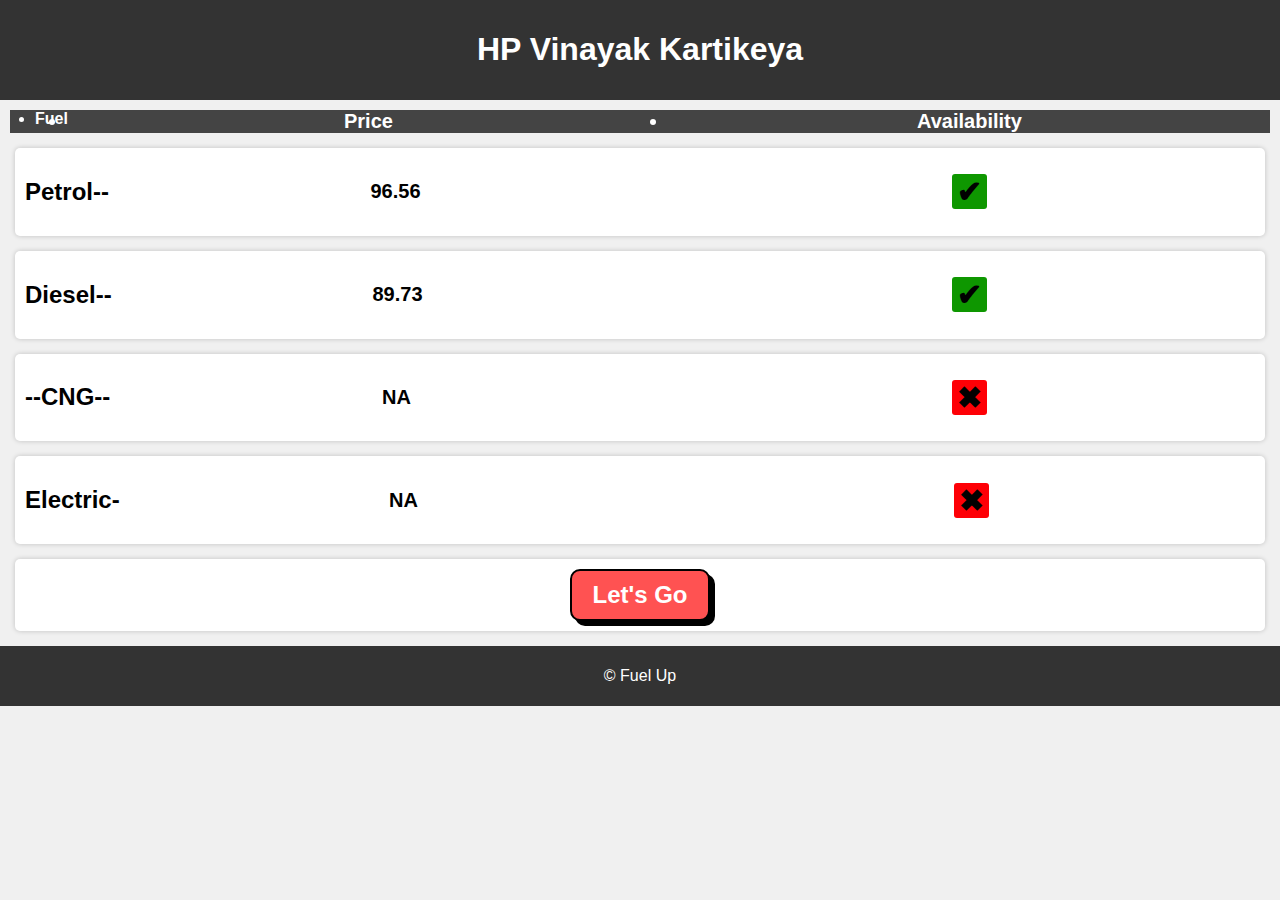
<file: PP8.html>
<!DOCTYPE html>
<html lang="en">

<head>
    <meta charset="UTF-8">
    <meta name="viewport" content="width=device-width, initial-scale=1.0">
    <link rel="icon" href="icon.jpg">
    <title>Fuel Up - Pricing & Availability</title>
    <style>
        body {
            font-family: Arial, sans-serif;
            background-color: #f0f0f0;
            margin: 0;
            padding: 0;
        }

        header {
            background-color: #333;
            color: #fff;
            text-align: center;
            padding: 10px;
        }

        nav {
            display: flex;
            background-color: #444;
            color: #fff;
            font-weight: bold;
            margin: 10px;
        }

        .fuel {
            margin-left: 25px;
        }

        .price,
        .availability {
            flex: 1;
            text-align: center;
            font-variant-numeric: oldstyle-nums;
            font-size: 20px;
            font-weight: bold;
        }

        section {
            background-color: #fff;
            margin: 15px;
            padding: 10px;
            border-radius: 5px;
            box-shadow: 0 0 5px rgba(0, 0, 0, 0.2);
            display: flex;
            align-items: center;
        }

        .check2 {
            -webkit-appearance: none;
            height: 35px;
            width: 35px;
            font-size: 30px;
            background-color: #FE0006;
            text-align: center;
            font-weight: 600;
            border-radius: 3px;
        }

        .check2:checked {
            background-color: #0E9700;
        }

        .check2:before {
            content: "✖";
        }

        .check2:checked:before {
            content: "✔";
        }

        .check1 {
            -webkit-appearance: none;
            height: 35px;
            width: 35px;
            font-size: 30px;
            background-color: #0E9700;
            text-align: center;
            font-weight: 600;
            border-radius: 3px;
        }

        .check1:checked {
            background-color: #FE0006;
        }

        .check1:before {
            content: "✔";
        }

        .check1:checked:before {
            content: "✖";
        }

        #btn {
            justify-content: center;
            align-items: center;
        }

        .btn {
            margin: 0 auto;
            padding: 10px 20px;
            font-size: 24px;
            font-weight: bold;
            text-align: center;
            text-decoration: none;
            color: #fff;
            background-color: #ff5252;
            border: 2px solid #000;
            border-radius: 10px;
            box-shadow: 5px 5px 0px #000;
            cursor: pointer;
        }

        footer {
            background-color: #333;
            color: #fff;
            text-align: center;
            padding: 5px;
        }
    </style>
</head>

<body>
    <header>
        <h1>HP Vinayak Kartikeya</h1>
    </header>

    <nav>
        <div class="fuel">
            <li>Fuel</li>
        </div>
        <div class="price">
            <li>Price</li>
        </div>
        <div class="availability">
            <li>Availability</li>
        </div>
    </nav>

    <section id="petrol">
        <div>
            <h2>Petrol--</h2>
        </div>
        <div class="price">96.56</div>
        <div class="availability"><input type="checkbox" name="switch" class="check1"></div>
    </section>

    <section id="diesel">
        <div>
            <h2>Diesel--</h2>
        </div>
        <div class="price">89.73</div>
        <div class="availability"><input type="checkbox" name="switch" class="check1"></div>
    </section>

    <section id="cng">
        <div>
            <h2>--CNG--</h2>
        </div>
        <div class="price">NA</div>
        <div class="availability"><input type="checkbox" name="switch" class="check2"></div>
    </section>

    <section id="electric">
        <div>
            <h2>Electric-</h2>
        </div>
        <div class="price">NA</div>
        <div class="availability"><input type="checkbox" name="switch" class="check2"></div>
    </section>

    <section id="btn">
        <a href="https://goo.gl/maps/wLscWa5dwZ1kMHqy9"><button class="btn">Let's Go</button></a>
    </section>

    <footer>
        <p>&copy; Fuel Up</p>
    </footer>
</body>

</html>
</file>
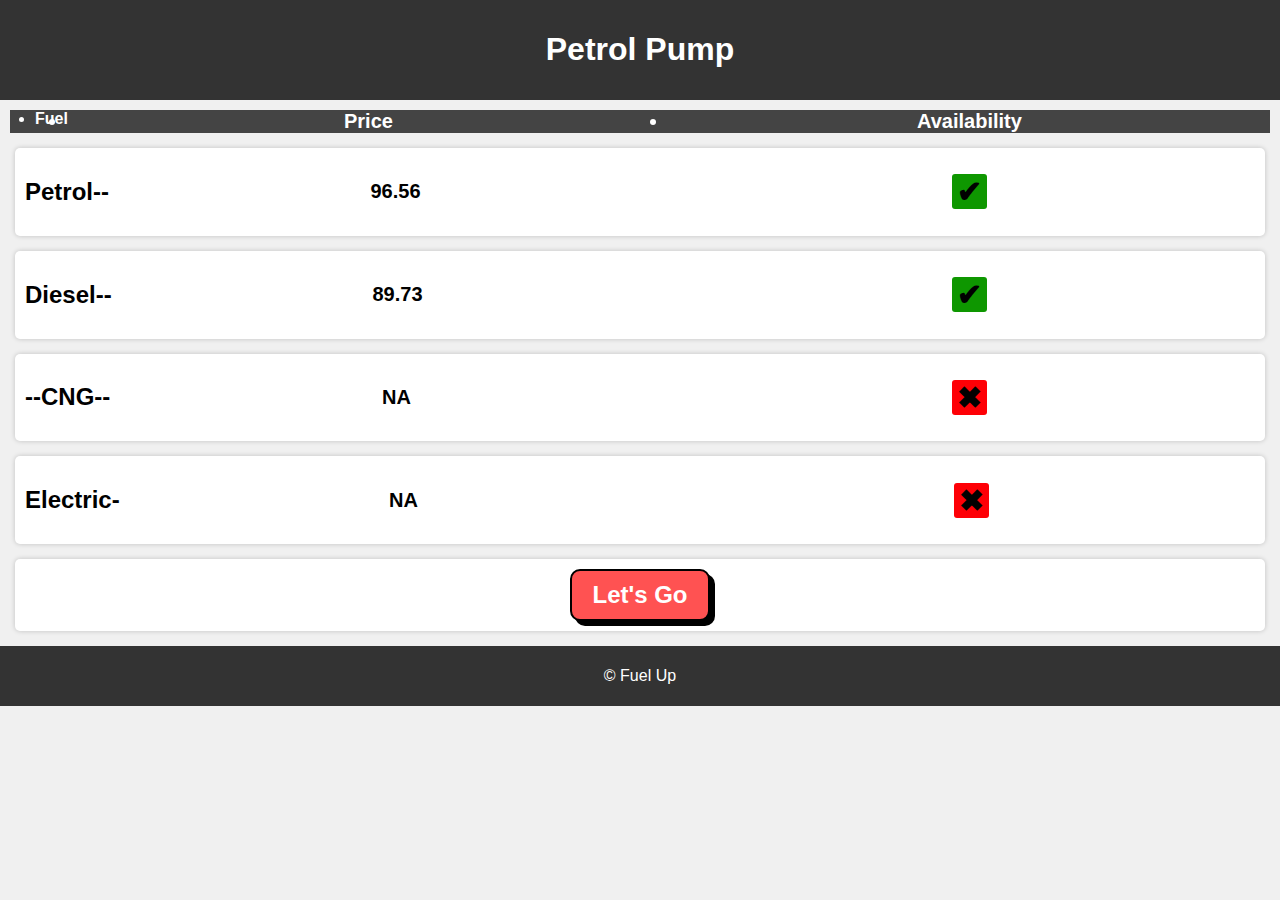
<file: PP9.html>
<!DOCTYPE html>
<html lang="en">

<head>
    <meta charset="UTF-8">
    <meta name="viewport" content="width=device-width, initial-scale=1.0">
    <link rel="icon" href="icon.jpg">
    <title>Fuel Up - Pricing & Availability</title>
    <style>
        body {
            font-family: Arial, sans-serif;
            background-color: #f0f0f0;
            margin: 0;
            padding: 0;
        }

        header {
            background-color: #333;
            color: #fff;
            text-align: center;
            padding: 10px;
        }

        nav {
            display: flex;
            background-color: #444;
            color: #fff;
            font-weight: bold;
            margin: 10px;
        }

        .fuel {
            margin-left: 25px;
        }

        .price,
        .availability {
            flex: 1;
            text-align: center;
            font-variant-numeric: oldstyle-nums;
            font-size: 20px;
            font-weight: bold;
        }

        section {
            background-color: #fff;
            margin: 15px;
            padding: 10px;
            border-radius: 5px;
            box-shadow: 0 0 5px rgba(0, 0, 0, 0.2);
            display: flex;
            align-items: center;
        }

        .check2 {
            -webkit-appearance: none;
            height: 35px;
            width: 35px;
            font-size: 30px;
            background-color: #FE0006;
            text-align: center;
            font-weight: 600;
            border-radius: 3px;
        }

        .check2:checked {
            background-color: #0E9700;
        }

        .check2:before {
            content: "✖";
        }

        .check2:checked:before {
            content: "✔";
        }

        .check1 {
            -webkit-appearance: none;
            height: 35px;
            width: 35px;
            font-size: 30px;
            background-color: #0E9700;
            text-align: center;
            font-weight: 600;
            border-radius: 3px;
        }

        .check1:checked {
            background-color: #FE0006;
        }

        .check1:before {
            content: "✔";
        }

        .check1:checked:before {
            content: "✖";
        }

        #btn {
            justify-content: center;
            align-items: center;
        }

        .btn {
            margin: 0 auto;
            padding: 10px 20px;
            font-size: 24px;
            font-weight: bold;
            text-align: center;
            text-decoration: none;
            color: #fff;
            background-color: #ff5252;
            border: 2px solid #000;
            border-radius: 10px;
            box-shadow: 5px 5px 0px #000;
            cursor: pointer;
        }

        footer {
            background-color: #333;
            color: #fff;
            text-align: center;
            padding: 5px;
        }
    </style>
</head>

<body>
    <header>
        <h1>Petrol Pump</h1>
    </header>

    <nav>
        <div class="fuel">
            <li>Fuel</li>
        </div>
        <div class="price">
            <li>Price</li>
        </div>
        <div class="availability">
            <li>Availability</li>
        </div>
    </nav>

    <section id="petrol">
        <div>
            <h2>Petrol--</h2>
        </div>
        <div class="price">96.56</div>
        <div class="availability"><input type="checkbox" name="switch" class="check1"></div>
    </section>

    <section id="diesel">
        <div>
            <h2>Diesel--</h2>
        </div>
        <div class="price">89.73</div>
        <div class="availability"><input type="checkbox" name="switch" class="check1"></div>
    </section>

    <section id="cng">
        <div>
            <h2>--CNG--</h2>
        </div>
        <div class="price">NA</div>
        <div class="availability"><input type="checkbox" name="switch" class="check2"></div>
    </section>

    <section id="electric">
        <div>
            <h2>Electric-</h2>
        </div>
        <div class="price">NA</div>
        <div class="availability"><input type="checkbox" name="switch" class="check2"></div>
    </section>

    <section id="btn">
        <a href="https://goo.gl/maps/xvmFX2Xdda8f1eg8A"><button class="btn">Let's Go</button></a>
    </section>

    <footer>
        <p>&copy; Fuel Up</p>
    </footer>
</body>

</html>
</file>
<file: style.css>
body {
    height: 100%;
    width: 99%;
    background: url(img/07.png) no-repeat;
    background-size: cover;
}

.PP1,
.PP2,
.PP3,
.PP4,
.PP5,
.PP6,
.PP7,
.PP8,
.PP9,
.PP10 {
    position: absolute;
    height: 30px;
    width: 55px;
}

a {
    display: flex;
    justify-content: center;
    align-items: center;
    color: #474d9e;
}

p {
    font-size: 0.7rem;
    color: brown;
    font-weight: 900;
}

.PP1 {
    left: 1365px;
    top: 230px;
}

.PP2 {
    left: 1145px;
    top: 295px;
}

.PP3 {
    left: 1030px;
    top: 290px;
}

.PP4 {
    left: 990px;
    top: 320px;
}

.PP5 {
    left: 460px;
    top: 445px;
}

.PP6 {
    left: 390px;
    top: 440px;
}

.PP7 {
    left: 230px;
    top: 470px;
}

.PP8 {
    left: 835px;
    top: 75px;
}

.PP9 {
    left: 665px;
    top: 245px;
}

.PP10 {
    left: 585px;
    top: 310px;
}
</file>
